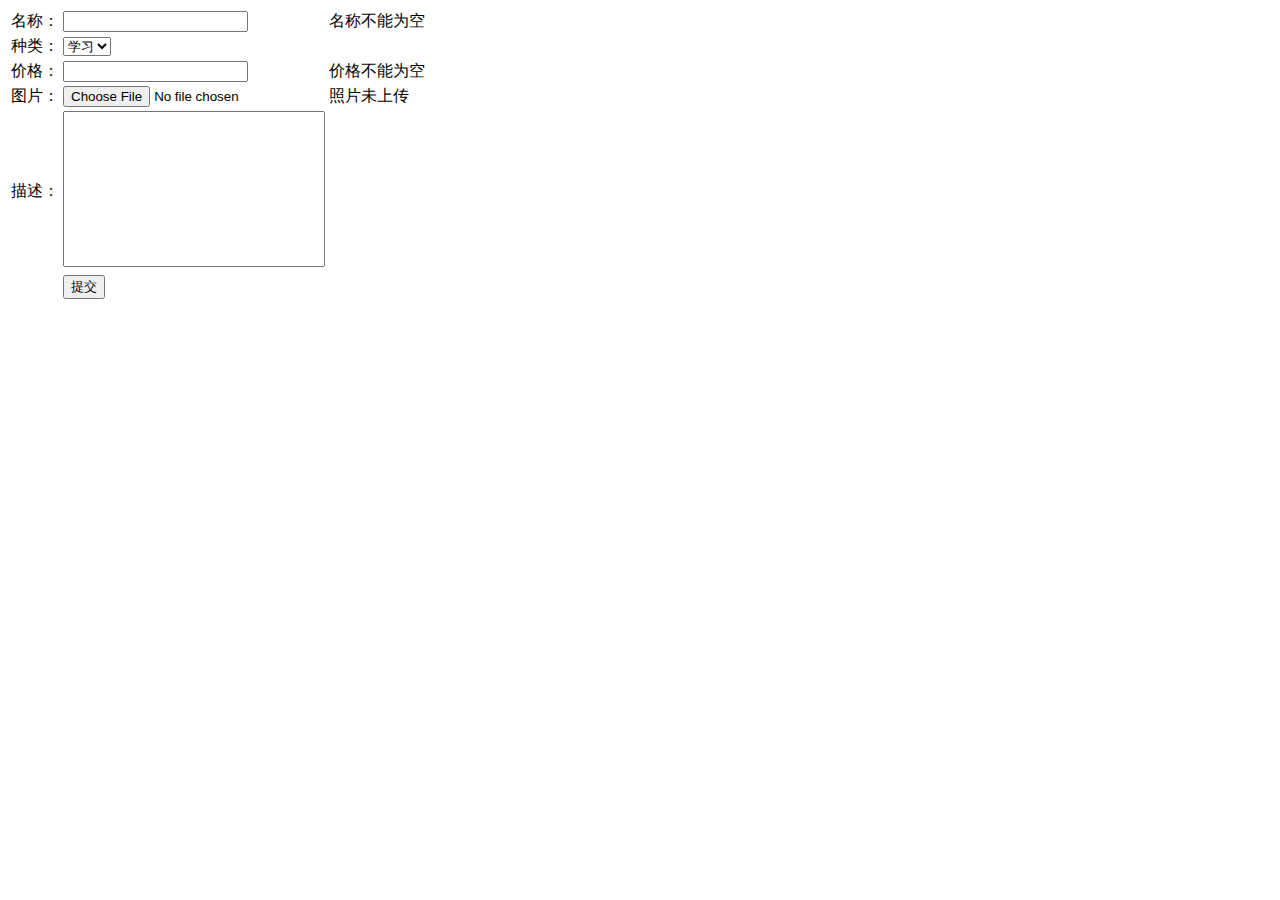
<file: target/classes/static/HTML/addProduct.html>
<!DOCTYPE html>
<html lang="en">
<head>
    <meta charset="UTF-8">
    <meta http-equiv="X-UA-Compatible" content="IE=edge">
    <meta name="viewport" content="width=device-width, initial-scale=1.0">
    <title>添加商品</title>
</head>
<body>
    <main>
        <table>
            <tr>
                <td>名称：</td>
                <td><input type="text" id="name"></td>
                <td><div id="error1">名称不能为空</div></td>
            </tr>

            <tr>
                <td>种类：</td>
                <td>
                    <select id="select">
                        <option value="">学习</option>
                        <option value="">运动</option>
                        <option value="">饮食</option>
                        <option value="">服饰</option>
                    </select>
                </td>
                <td></td>
            </tr>

            <tr>
                <td>价格：</td>
                <td><input type="number" id="price"></td>
                <td><div id="error2">价格不能为空</div></td>
            </tr>

            <tr>
                <td>图片：</td>
                <td><input type="file" id="file"><br></td>
                <td>
                    <div id="error3">照片未上传</div>
                    <img width="250" height="200" id="img">
                </td>
            </tr>

            <tr>
                <td>描述：</td>
                <td><textarea name="" id="description" cols="30" rows="10"></textarea></td>
                <td></td>
            </tr>

            <tr>
                <td></td>
                <td><button id="submit">提交</button></td>
                <td><div id="error4">提交失败</div></td>
            </tr>

        </table>
    </main>
    <script src="../JS/addProduct.js"></script>
</body>
</html>
</file>
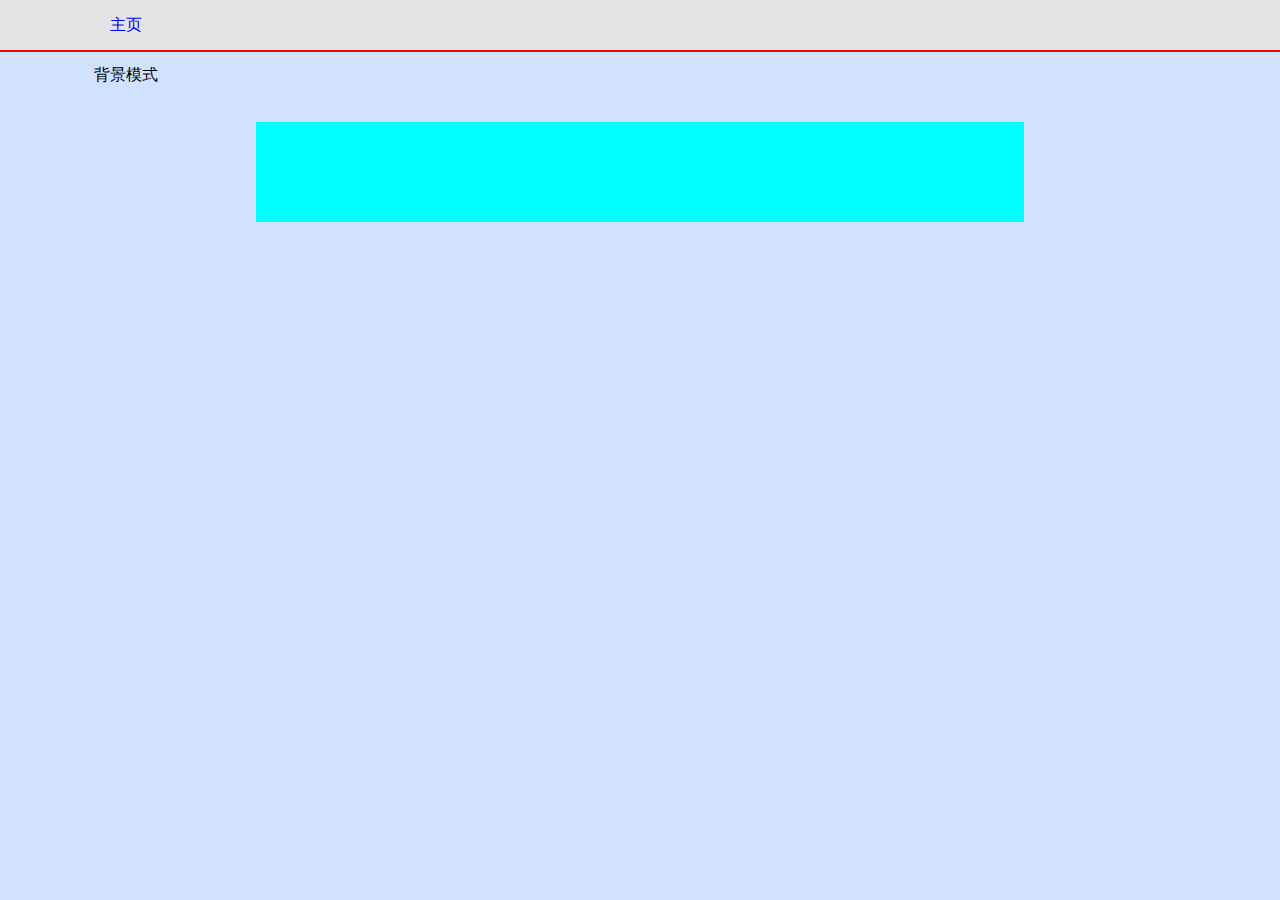
<file: target/classes/static/HTML/map.html>
<!DOCTYPE html>

<head>
	<meta http-equiv="Content-Type" content="text/html; charset=utf-8" />
	<meta name="viewport" content="initial-scale=1.0, user-scalable=no" />
	<script type="text/javascript" src="http://api.map.baidu.com/api?v=2.0&ak=v4GarIWpOmhMYQ4C3CTRnavX"></script>
	<link rel="stylesheet" href="../CSS/mapPC.css">
	<title>地图</title>
</head>
<body>
	<!-- header -->
	<nav class="headerNav">
		<div>
			<ul>
				<li><a href="./index.html">主页</a></li>
				<li>背景模式
					<ul>
						<li><button id="normal">normal</button></li>
						<li><button id="light">light</button></li>
						<li><button id="dark">dark</button></li>
					</ul>
				</li>
			</ul>
		</div>
	</nav>

	<!-- map -->
	<main>
		<div id="information"></div>
		<div id="map"></div>
	</main>
	<script src="../JS/mapPC.js"></script>
</body>
</html>
</file>
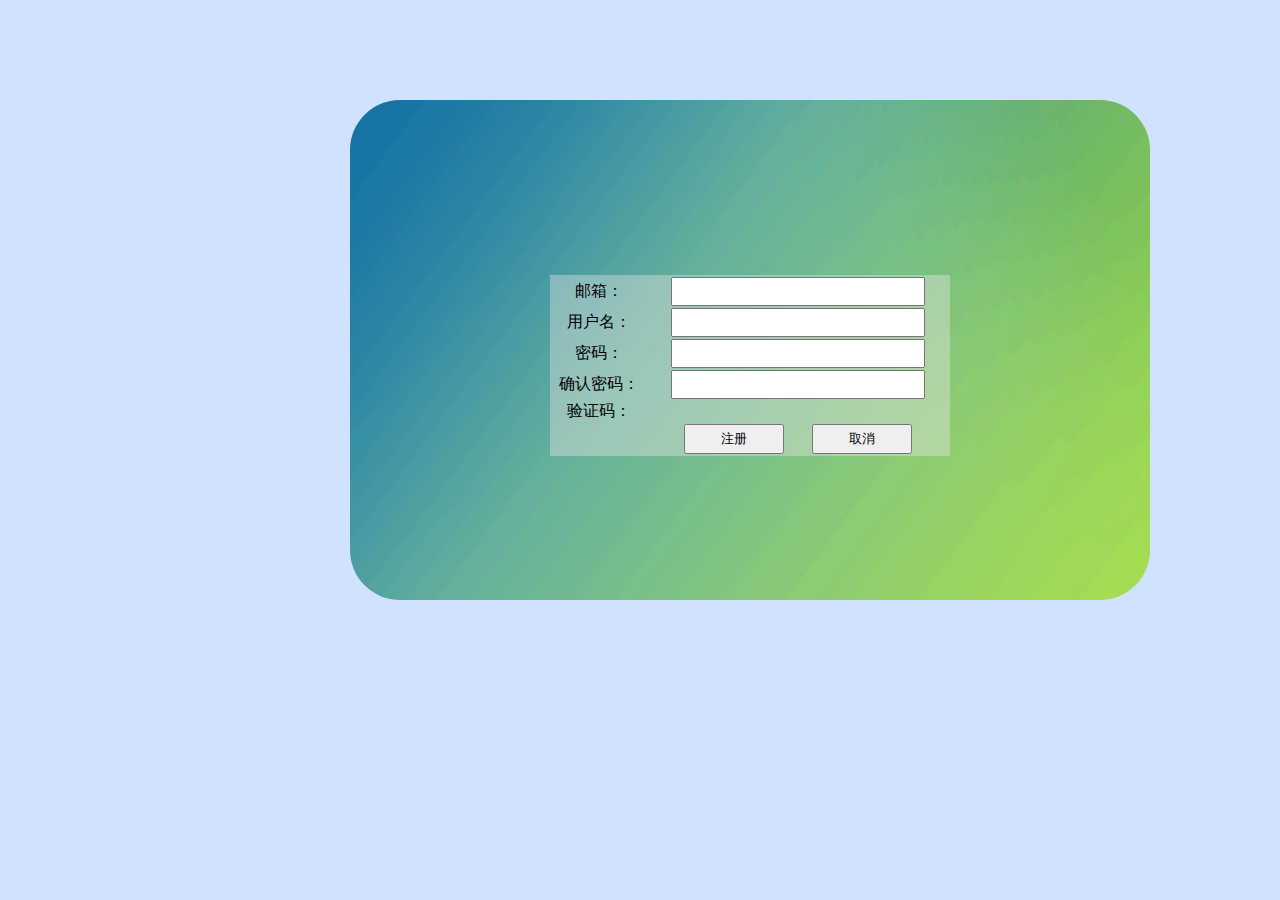
<file: target/classes/static/HTML/register.html>
<!DOCTYPE html>
<html lang="en">
<head>
    <meta charset="UTF-8">
    <meta http-equiv="X-UA-Compatible" content="IE=edge">
    <meta name="viewport" content="width=device-width, initial-scale=1.0">
    <link rel="stylesheet" href="../CSS/register.PC.css">
    <title>注册</title>
</head>
<body>
    <div>
        <table>
            <tr>
                <td>邮箱：</td>
                <td><input type="text"></td>
            </tr>
            <tr>
                <td>用户名：</td>
                <td><input type="text"></td>
            </tr>
            <tr>
                <td>密码：</td>
                <td><input type="text"></td>
            </tr>
            <tr>
                <td>确认密码：</td>
                <td><input type="text"></td>
            </tr>
            <tr>
                <td>验证码：</td>
                <td></td>
            </tr>
            <tr>
                <td></td>
                <td><button>注册</button>&nbsp;&nbsp;&nbsp;&nbsp;&nbsp;&nbsp;&nbsp;<button id="cancel">取消</button></td>
            </tr>
        </table>
    </div>
    <script src="../JS/register.js"></script>
</body>
</html>
</file>
<file: target/classes/static/CSS/mapPC.css>
* {
    margin: 0;
    padding: 0;
}



body {
    background-color: rgb(209, 226, 255);
}


/* -------------------- header -------------------- */
.headerNav {
    height: 50px;
    background-color: rgb(227, 228, 229);
    border-bottom: 2px solid red;
    margin-bottom: 70px;
}

.headerNav div {
    margin-left: 30px;
    width: 15%;
    height: 50px;
}

.headerNav div ul {
    list-style: none;
    height: 50px;
    text-align: center;
    line-height: 50px;
}

.headerNav div ul li {

    position: relative;

    display: inline-block;
    width: 100px;
}

.headerNav div ul li:hover {
    background-color: bisque;
}


.headerNav div > ul > li:first-child:hover {
    transform: translate(2px, -3px);
    transition: all 0.3s linear;
}

.headerNav div ul li ul {
    position: absolute;
    display: none;
}

.headerNav div ul li:hover ul  {
    display: block;
}

.headerNav div ul li ul li{
    background-color: rgb(227, 228, 229);


    height: 100%;
}

.headerNav div ul li ul li:hover {
    transform: translate(2px, -3px);
    transition: all 0.3s linear;
}


.headerNav button {
    width: 100%;
    height: 100%;
    background-color: rgba(255, 255, 255, 0);
    border: none;
}

.headerNav a {
    text-decoration: none;

    display: block;
    width: 100%;
    height: 100%;
}


/* -------------------- main -------------------- */

main {
    width: 60%;
    height: 500px;
    margin: 0 auto;
}

#information {
    background-color: aqua;
    height: 20%;
}

#map {
    height: 80%;
}
</file>
<file: target/classes/static/CSS/register.PC.css>
* {
    padding: 0;
    margin: 0;
}


body {
    background-color: rgb(209, 226, 255);
    min-width: 1500px;
}


div {
    width: 800px;
    height: 500px;
    background-color: white;
    margin: 0 auto;
    margin-top: 100px;
    position: relative;
    background-image: url(../image/登录注册背景图.png);
    border-radius: 50px 50px 50px 50px;
}

table {
    text-align: center;
    position: absolute;
    left: 200px;
    top:175px;
    width: 400px; 
    height: 150px;
    background-color: rgba(235, 229, 229, 0.4);
}

input {
    width: 250px;
    height: 25px;
}

button {
    width: 100px;
    height: 30px;
}
</file>
